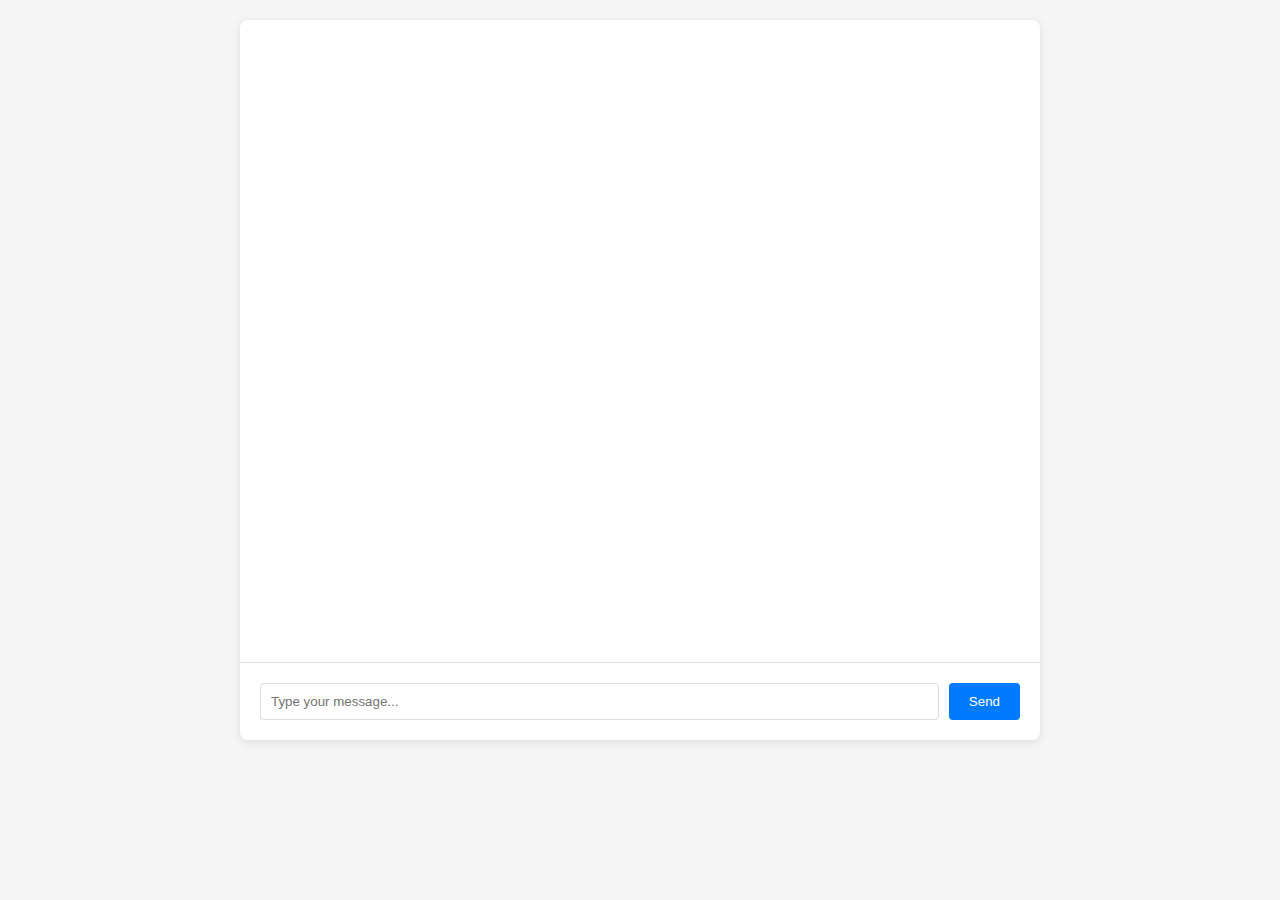
<file: templates/home.html>
<!DOCTYPE html>
<html lang="en">
<head>
    <meta charset="UTF-8">
    <meta name="viewport" content="width=device-width, initial-scale=1.0">
    <title>Medical Chat Bot</title>
    <style>
        body {
            font-family: Arial, sans-serif;
            margin: 0;
            padding: 20px;
            background-color: #f5f5f5;
        }
        .chat-container {
            max-width: 800px;
            margin: 0 auto;
            background: white;
            border-radius: 8px;
            box-shadow: 0 2px 10px rgba(0,0,0,0.1);
            height: 80vh;
            display: flex;
            flex-direction: column;
        }
        .chat-messages {
            flex-grow: 1;
            overflow-y: auto;
            padding: 20px;
        }
        .message {
            margin-bottom: 15px;
            padding: 10px 15px;
            border-radius: 15px;
            max-width: 70%;
        }
        .user-message {
            background-color: #007bff;
            color: white;
            margin-left: auto;
        }
        .ai-message {
            background-color: #e9ecef;
            color: black;
            margin-right: auto;
        }
        .chat-input {
            padding: 20px;
            border-top: 1px solid #ddd;
            display: flex;
            gap: 10px;
        }
        #messageInput {
            flex-grow: 1;
            padding: 10px;
            border: 1px solid #ddd;
            border-radius: 4px;
            outline: none;
        }
        button {
            padding: 10px 20px;
            background-color: #007bff;
            color: white;
            border: none;
            border-radius: 4px;
            cursor: pointer;
        }
        button:hover {
            background-color: #0056b3;
        }
    </style>
</head>
<body>
    <div class="chat-container">
        <div class="chat-messages" id="chatMessages">
            <!-- Messages will be inserted here -->
        </div>
        <div class="chat-input">
            <input type="text" id="messageInput" placeholder="Type your message...">
            <button onclick="sendMessage()">Send</button>
        </div>
    </div>

    <script>
        let socket = new WebSocket('ws://' + window.location.host + '/ws/chat/');
        
        socket.onopen = function(e) {
            console.log('Connection established');
            addMessage('AI', 'Hello! How can I help you today?');
        };

        socket.onmessage = function(e) {
            const data = JSON.parse(e.data);
            addMessage('AI', data.message);
        };

        socket.onclose = function(e) {
            console.log('Connection closed');
        };

        function sendMessage() {
            const messageInput = document.getElementById('messageInput');
            const message = messageInput.value.trim();
            
            if (message) {
                // Add user message to chat
                addMessage('User', message);
                
                // Send message to WebSocket
                socket.send(JSON.stringify({
                    'message': message
                }));
                
                // Clear input
                messageInput.value = '';
            }
        }

        function addMessage(sender, message) {
            const chatMessages = document.getElementById('chatMessages');
            const messageDiv = document.createElement('div');
            messageDiv.className = `message ${sender.toLowerCase()}-message`;
            messageDiv.textContent = message;
            chatMessages.appendChild(messageDiv);
            
            // Scroll to bottom
            chatMessages.scrollTop = chatMessages.scrollHeight;
        }

        // Handle Enter key
        document.getElementById('messageInput').addEventListener('keypress', function(e) {
            if (e.key === 'Enter') {
                sendMessage();
            }
        });
    </script>
</body>
</html>
</file>
